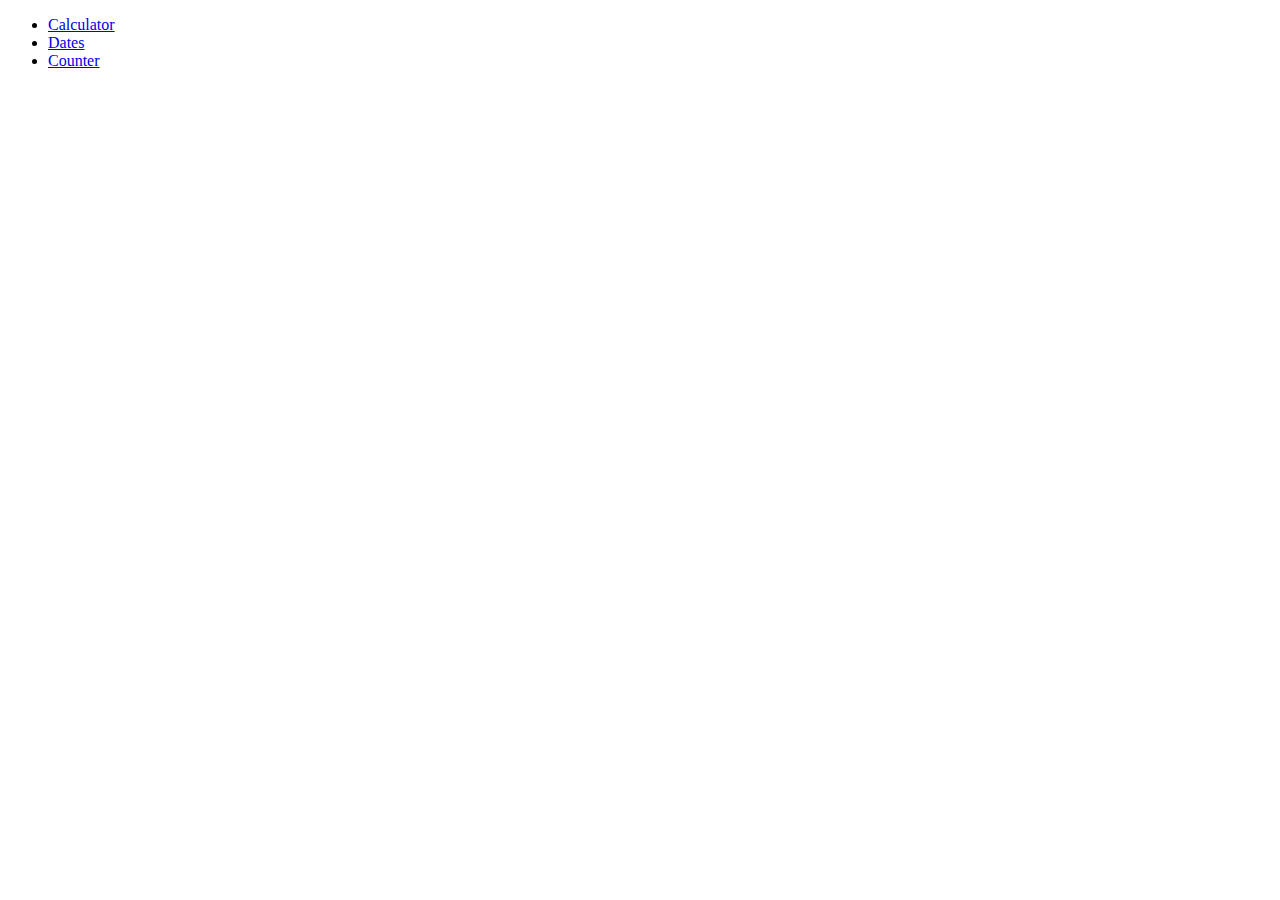
<file: root/index.html>
<!DOCTYPE html>
<html lang="en">
<head>
    <meta charset="UTF-8">
    <meta name="viewport" content="width=device-width, initial-scale=1.0">
    <title>Document</title>
</head>
<body>
    <ul>
        <li><a href="calc.html">Calculator</a></li>
        <li><a href="dates.html">Dates</a></li>
        <li><a href="counter.html">Counter</a></li>
    </ul>
    
    
</body>
</html>
</file>
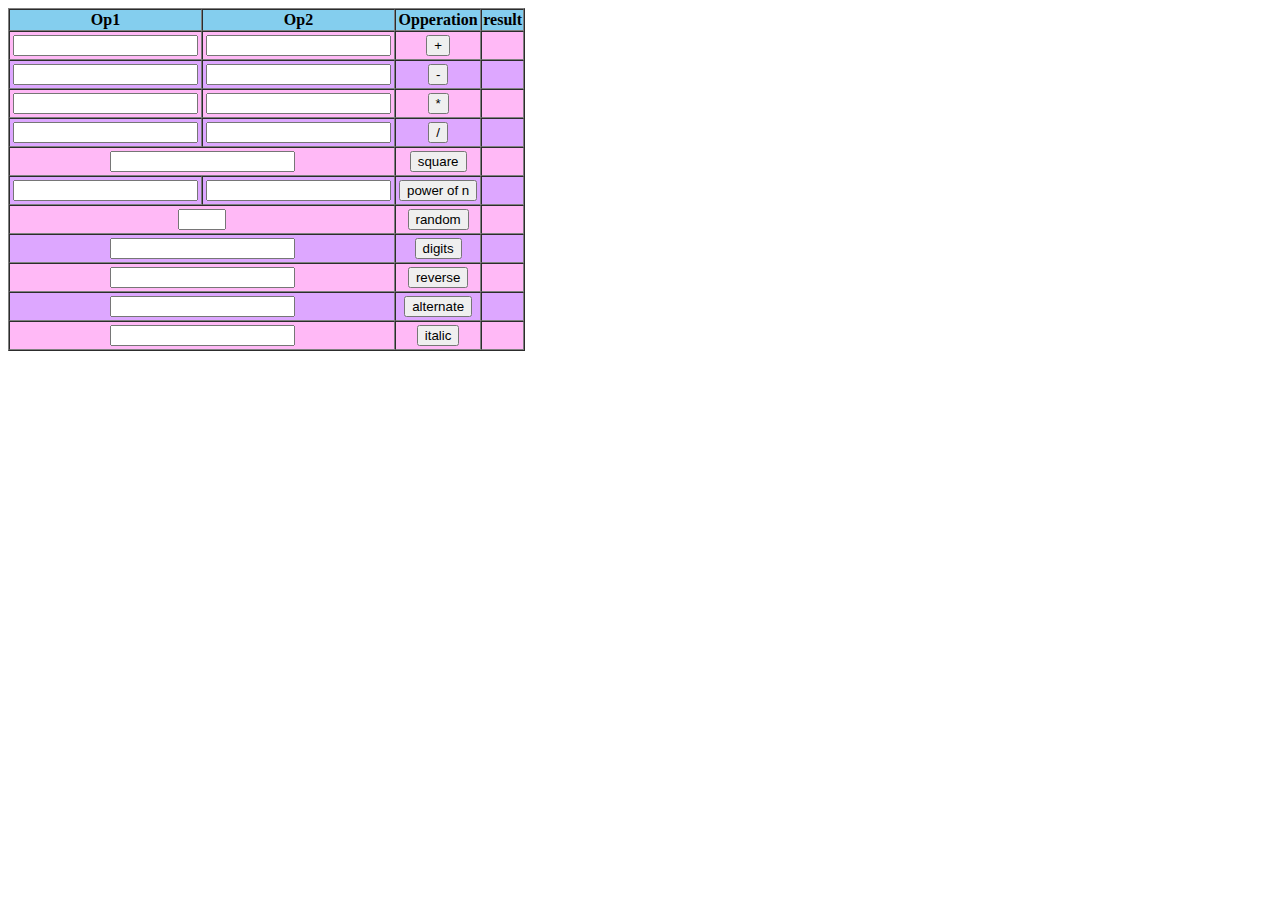
<file: calc.html>
<!DOCTYPE html>
<html lang="en">

<head>
    <meta charset="UTF-8">
    <meta name="viewport" content="width=device-width, initial-scale=1.0">
    <title>Document</title>
    <script src="index.js"></script>
    <link rel="stylesheet" href="style.css">
</head>

<body>
    <table border="1" cellspacing="0">
        <tr>
            <th>Op1</th>
            <th>Op2</th>
            <th>Opperation</th>
            <th>result</th>
        </tr>
        <tr>
            <td><input id="add_op1" type="number"></td>
            <td><input id="add_op2" type="number"></td>
            <td><input type="button" value="+" onclick="add()"></td>
            <td id="add_result"></td>
        </tr>
        <tr>
            <td><input id="subtract_op1" type="number"></td>
            <td><input id="subtract_op2"  type="number"></td>
            <td><input type="button" value="-" onclick="subtract()"></td>
            <td id="subtract_result"></td>
        </tr>
        <tr>
            <td><input id="multiply_op1"  type="number"></td>
            <td><input id="multiply_op2" type="number"></td>
            <td><input type="button" value="*" onclick="multiply()"></td>
            <td id="multiply_result"></td>
        </tr>
        <tr>
            <td><input  id="divide_op1"type="number"></td>
            <td><input  id="divide_op2"type="number"></td>
            <td><input type="button" value="/" onclick="divide()"></td>
            <td id="divide_result"></td>
        </tr>
        <tr>
            <td colspan="2"><input id="square_op1"type="number"></td>
            <td><input type="button" value="square" onclick="square()"></td>
            <td id="square_result"></td>
        </tr>
        <tr>
            <td><input type="number" id="powern_op1"></td>
            <td><input type="number" id="powern_op2"></td>
            <td><input type="button" value="power of n" onclick="powern()"></td>
            <td id="powern_result"></td>
        </tr>
        <tr>
            <td colspan="2"><input id="random_op1" type="number" min="1" max="6" ></td>
            <td><input type="button" value="random" onclick="random()"></td>
            <td id="random_result"></td>
        </tr>
        <tr>
            <td colspan="2"><input type="number" id="digits_op1"></td>
            <td><input type="button" value="digits" onclick="digits()"></td>
            <td id="digits_result"></td>
        </tr>
        <tr>
            <td colspan="2"><input type="text" id="reverse_op1"></td>
            <td><input type="button" value="reverse" onclick="reverse()"></td>
            <td id="reverse_result"></td>
        </tr>
        <tr>
            <td colspan="2"><input type="text" id="alternate_op1"></td>
            <td><input type="button" value="alternate" onclick="alternate()"></td>
            <td id="alternate_result"></td>
        </tr>
        <tr>
            <td colspan="2"><input type="text" id="italic_op1"></td>
            <td><input type="button" value="italic" onclick="italic()"></td>
            <td id="italic_result"></td>
        </tr>


    </table>


    
</body>

</html>
</file>
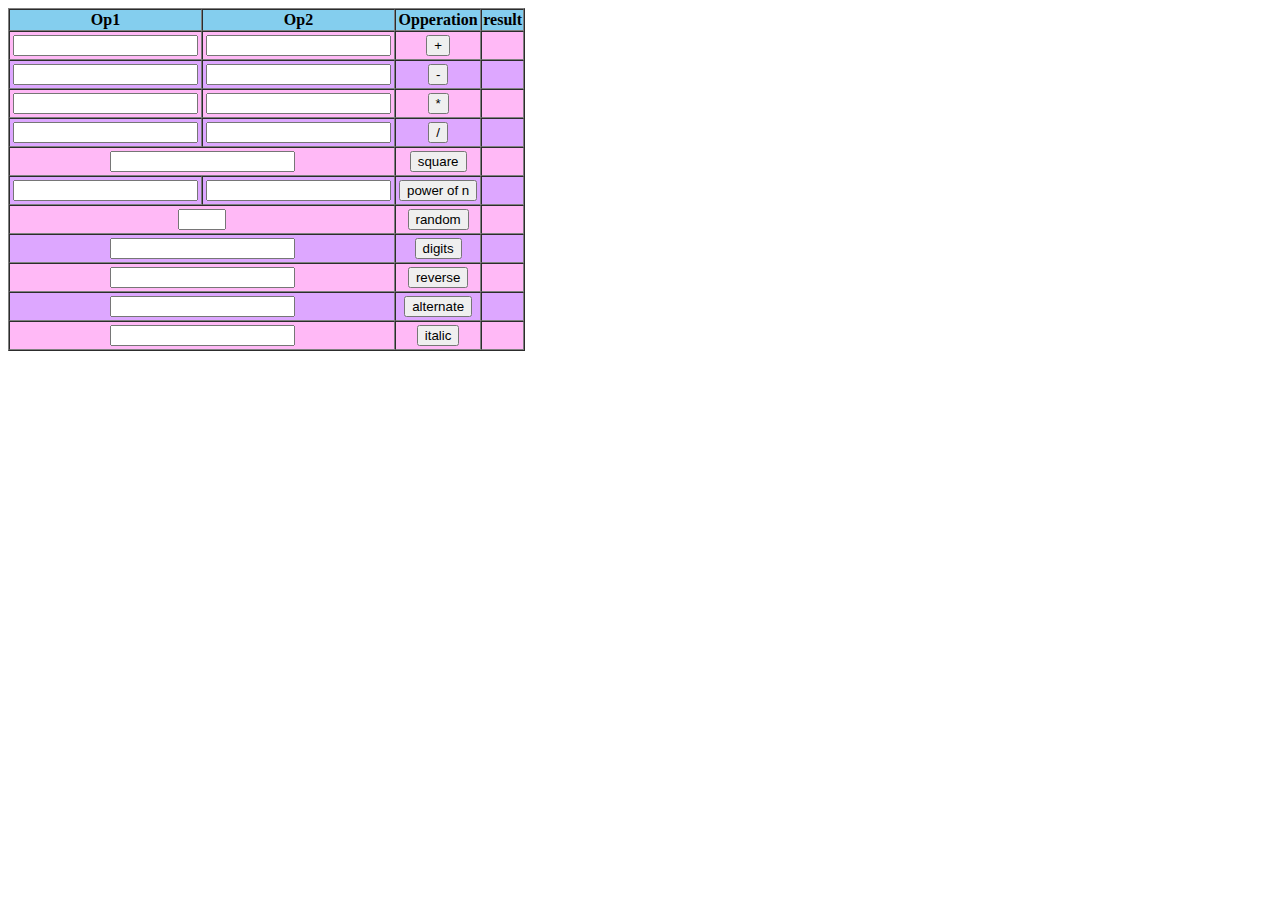
<file: root/calc.html>
<!DOCTYPE html>
<html lang="en">

<head>
    <meta charset="UTF-8">
    <meta name="viewport" content="width=device-width, initial-scale=1.0">
    <title>Document</title>
    <script src="index.js"></script>
    <link rel="stylesheet" href="style.css">
</head>
<script>
    // ImmediatelyInvokedFunctionExpression
    function sd(input) {
        console.log(input);
    } ("fdsafd");

    // function add(inp1, inp2) {
    //     return inp1 + inp2;
    // }

    // var r = add(4, 7);
    // console.log(r);

    // console.log(add(4, 17));

    

</script>

<body>
    <table border="1" cellspacing="0">
        <tr>
            <th>Op1</th>
            <th>Op2</th>
            <th>Opperation</th>
            <th>result</th>
        </tr>
        <tr>
            <td><input id="add_op1" type="number"></td>
            <td><input id="add_op2" type="number"></td>
            <td><input type="button" value="+" onclick="add()"></td>
            <td id="add_result"></td>
        </tr>
        <tr>
            <td><input id="subtract_op1" type="number"></td>
            <td><input id="subtract_op2" type="number"></td>
            <td><input type="button" value="-" onclick="subtract()"></td>
            <td id="subtract_result"></td>
        </tr>
        <tr>
            <td><input id="multiply_op1" type="number"></td>
            <td><input id="multiply_op2" type="number"></td>
            <td><input type="button" value="*" onclick="multiply()"></td>
            <td id="multiply_result"></td>
        </tr>
        <tr>
            <td><input id="divide_op1" type="number"></td>
            <td><input id="divide_op2" type="number"></td>
            <td><input type="button" value="/" onclick="divide()"></td>
            <td id="divide_result"></td>
        </tr>
        <tr>
            <td colspan="2"><input id="square_op1" type="number"></td>
            <td><input type="button" value="square" onclick="square()"></td>
            <td id="square_result"></td>
        </tr>
        <tr>
            <td><input type="number" id="powern_op1"></td>
            <td><input type="number" id="powern_op2"></td>
            <td><input type="button" value="power of n" onclick="powern()"></td>
            <td id="powern_result"></td>
        </tr>
        <tr>
            <td colspan="2"><input id="random_op1" type="number" min="1" max="6"></td>
            <td><input type="button" value="random" onclick="random()"></td>
            <td id="random_result"></td>
        </tr>
        <tr>
            <td colspan="2"><input type="number" id="digits_op1"></td>
            <td><input type="button" value="digits" onclick="digits()"></td>
            <td id="digits_result"></td>
        </tr>
        <tr>
            <td colspan="2"><input type="text" id="reverse_op1"></td>
            <td><input type="button" value="reverse" onclick="reverse()"></td>
            <td id="reverse_result"></td>
        </tr>
        <tr>
            <td colspan="2"><input type="text" id="alternate_op1"></td>
            <td><input type="button" value="alternate" onclick="alternate()"></td>
            <td id="alternate_result"></td>
        </tr>
        <tr>
            <td colspan="2"><input type="text" id="italic_op1"></td>
            <td><input type="button" value="italic" onclick="italic()"></td>
            <td id="italic_result"></td>
        </tr>


    </table>



</body>

</html>
</file>
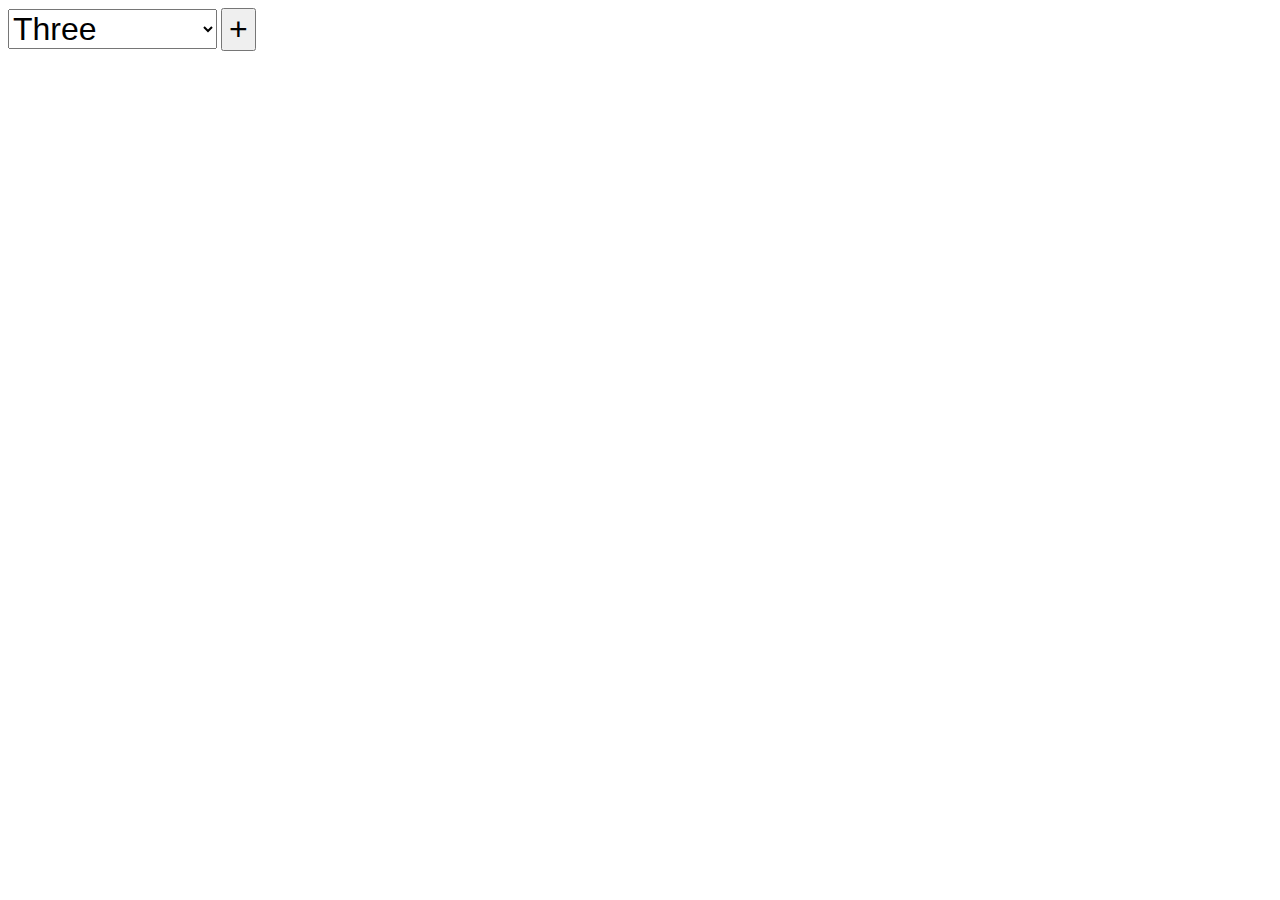
<file: root/counter.html>
<!DOCTYPE html>
<html lang="en">

<head>
    <meta charset="UTF-8">
    <meta name="viewport" content="width=device-width, initial-scale=1.0">
    <title>counter</title>
    <script>
        var currentCount = 0;
        var limit = 3;
        function doCount() {
            if (currentCount == limit) {
                alert('limit reached');
                return;
            }
            currentCount = currentCount + 1;
            document.getElementById('countElement').innerHTML = currentCount;
        }
        function setLimit() {
            var v = document.getElementById('selectLimit').value;
            limit = Number(v);
            currentCount = 0;
        }
    </script>
    <style>
        input[type=button] {
            font-size: xx-large;
        }

        p, select {
            font-size: xx-large;
        }

        
    </style>
</head>

<body>
    <select name="selectLimit" id="selectLimit" onchange="setLimit()">
        <option value="3">Three</option>
        <option value="5">5</option>
        <option value="33">Thirty three</option>
        <option value="100">One hundred</option>
    </select>
    <input type="button" value="+" onClick="doCount();">
    <p id="countElement"></p>
</body>

</html>
</file>
<file: style.css>
tr:nth-child(odd) {
  background: rgb(221, 167, 255);
}
tr:nth-child(even) {
  background :#ffb9f6
}
td {
  padding: 3px;
  text-align: center;
}

th {
  background-color: rgb(132, 206, 238);
  color: rgb(0, 0, 0);
  text-align: center;
}
</file>
<file: root/style.css>
tr:nth-child(odd) {
  background: rgb(221, 167, 255);
}
tr:nth-child(even) {
  background :#ffb9f6
}
td {
  padding: 3px;
  text-align: center;
}

th {
  background-color: rgb(132, 206, 238);
  color: rgb(0, 0, 0);
  text-align: center;
}
</file>
